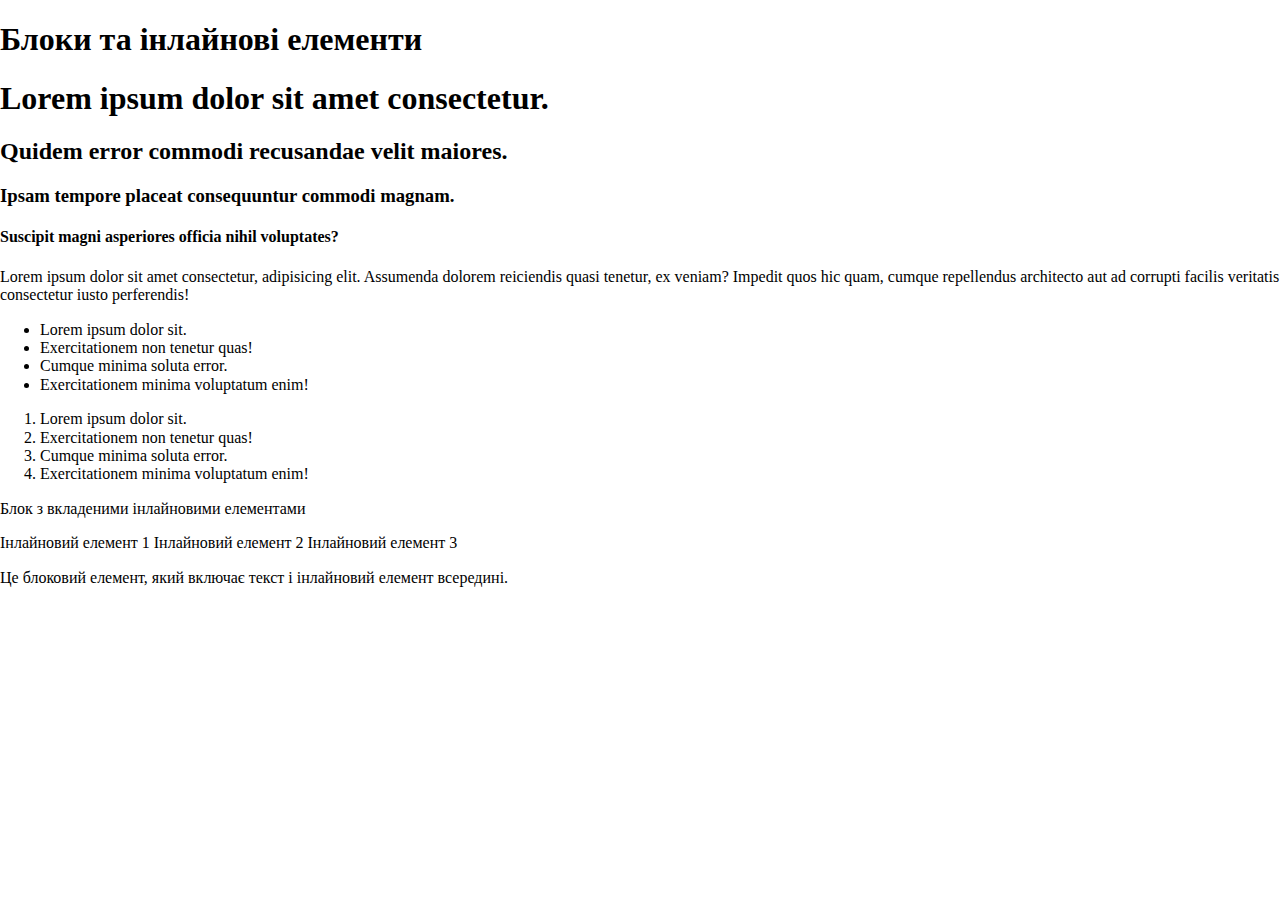
<file: index.html>
<!DOCTYPE html>
<html lang="en">
<head>
    <meta charset="UTF-8">
    <meta name="viewport" content="width=device-width, initial-scale=1.0">
    <title>Document</title>
    <link rel="stylesheet" href="normalize.css">
    <link rel="stylesheet" href="styles.css">

</head>
<body>
    <h1>Блоки та інлайнові елементи</h1>
    <h1>Lorem ipsum dolor sit amet consectetur.</h1>
    <h2>Quidem error commodi recusandae velit maiores.</h2>
    <h3>Ipsam tempore placeat consequuntur commodi magnam.</h3>
    <h4>Suscipit magni asperiores officia nihil voluptates?</h4>

    <p>Lorem ipsum dolor sit amet consectetur, adipisicing elit. Assumenda dolorem reiciendis quasi tenetur, ex veniam? Impedit quos hic quam, cumque repellendus architecto aut ad corrupti facilis veritatis consectetur iusto perferendis!</p>

<ul>
    <li>Lorem ipsum dolor sit.</li>
    <li>Exercitationem non tenetur quas!</li>
    <li>Cumque minima soluta error.</li>
    <li>Exercitationem minima voluptatum enim!</li>
</ul>
<ol>
    <li>Lorem ipsum dolor sit.</li>
    <li>Exercitationem non tenetur quas!</li>
    <li>Cumque minima soluta error.</li>
    <li>Exercitationem minima voluptatum enim!</li>
</ol>
   

    <div class="block-element">
        <p>Блок з вкладеними інлайновими елементами</p>
        <span class="inline-element">Інлайновий елемент 1</span>
        <span class="inline-element">Інлайновий елемент 2</span>
        <span class="inline-element">Інлайновий елемент 3</span>
    </div>

   
    <div class="block-element text-wrapper">
        <p>Це блоковий елемент, який включає текст і <span class="inline-element">інлайновий елемент</span> всередині.</p>
    </div>
</body>
</html>
</file>
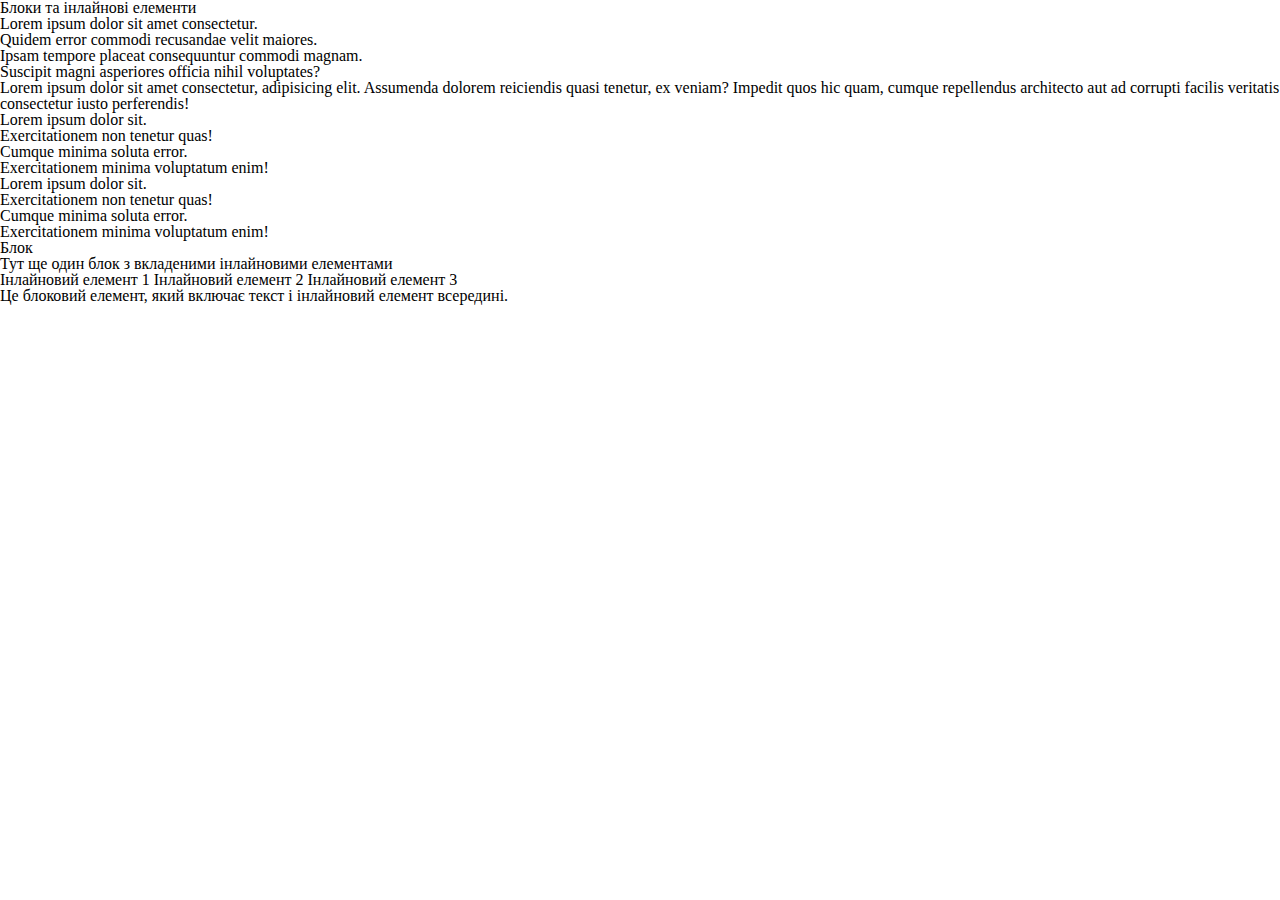
<file: page-1.html>
<!DOCTYPE html>
<html lang="en">

<head>
    <meta charset="UTF-8">
    <meta name="viewport" content="width=device-width, initial-scale=1.0">
    <title>Document</title>
    <link rel="stylesheet" href="reset.css">
    <link rel="stylesheet" href="styles.css">

</head>

<body>
    <h1>Блоки та інлайнові елементи</h1>
    <h1>Lorem ipsum dolor sit amet consectetur.</h1>
    <h2>Quidem error commodi recusandae velit maiores.</h2>
    <h3>Ipsam tempore placeat consequuntur commodi magnam.</h3>
    <h4>Suscipit magni asperiores officia nihil voluptates?</h4>

    <p>Lorem ipsum dolor sit amet consectetur, adipisicing elit. Assumenda dolorem reiciendis quasi tenetur, ex veniam?
        Impedit quos hic quam, cumque repellendus architecto aut ad corrupti facilis veritatis consectetur iusto
        perferendis!</p>

    <ul>
        <li>Lorem ipsum dolor sit.</li>
        <li>Exercitationem non tenetur quas!</li>
        <li>Cumque minima soluta error.</li>
        <li>Exercitationem minima voluptatum enim!</li>
    </ul>
    <ol>
        <li>Lorem ipsum dolor sit.</li>
        <li>Exercitationem non tenetur quas!</li>
        <li>Cumque minima soluta error.</li>
        <li>Exercitationem minima voluptatum enim!</li>
    </ol>

    <div class="block-element">Блок
    </div>


    <div class="block-element">
        <p>Тут ще один блок з вкладеними інлайновими елементами</p>
        <span class="inline-element">Інлайновий елемент 1</span>
        <span class="inline-element">Інлайновий елемент 2</span>
        <span class="inline-element">Інлайновий елемент 3</span>
    </div>


    <div class="block-element text-wrapper">
        <p>Це блоковий елемент, який включає текст і <span class="inline-element">інлайновий елемент</span> всередині.
        </p>
    </div>
</body>

</html>
</file>
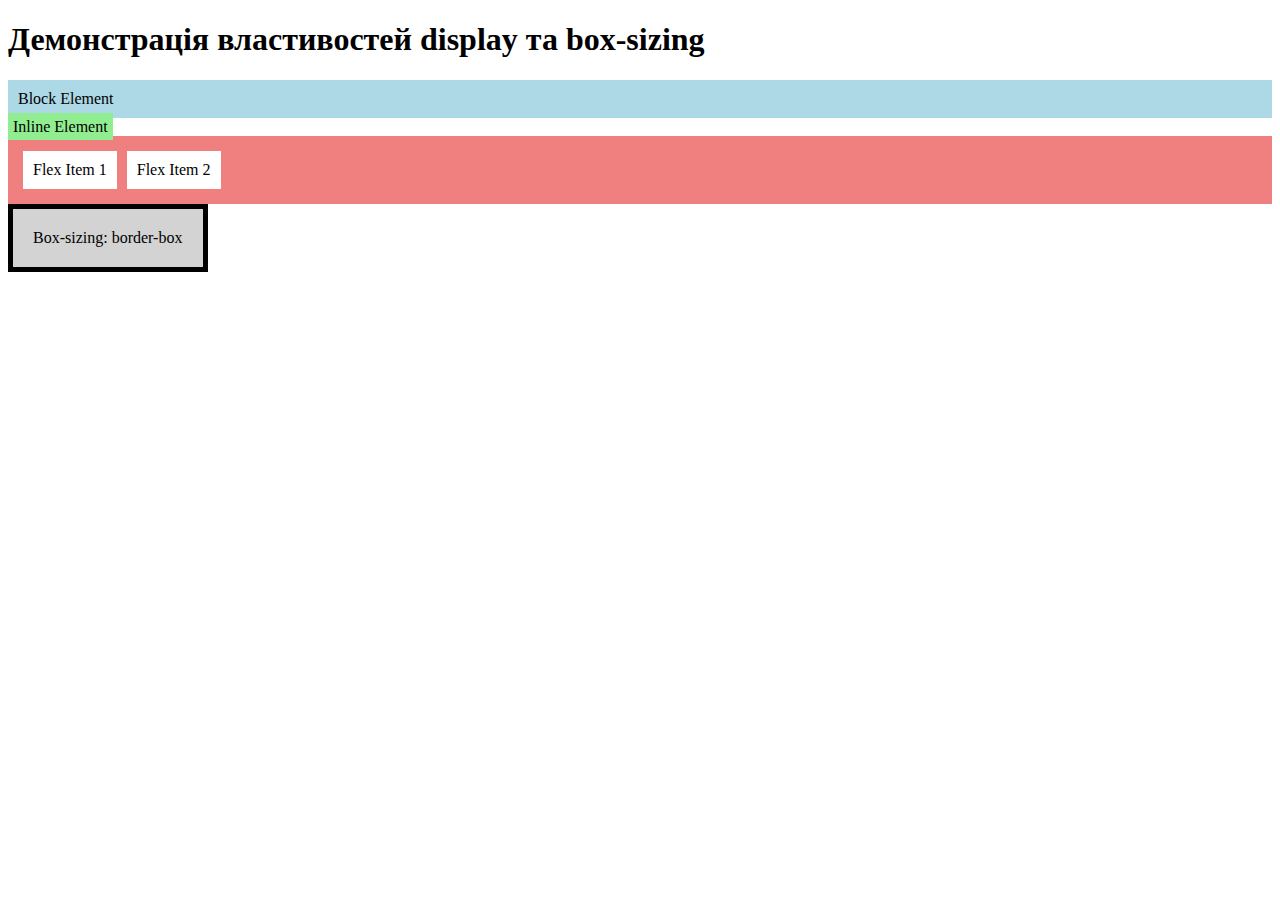
<file: page-2.html>
<!DOCTYPE html>
<html lang="uk">
<head>
    <meta charset="UTF-8">
    <meta name="viewport" content="width=device-width, initial-scale=1.0">
    <title>Властивості display та box-sizing</title>
    <link rel="stylesheet" href="styles.css">
</head>
<body>
    <h1>Демонстрація властивостей display та box-sizing</h1>

    
    <div class="display-block">Block Element</div>
    <span class="display-inline">Inline Element</span>
    <div class="display-flex">
        <div>Flex Item 1</div>
        <div>Flex Item 2</div>
    </div>

    
    <div class="box-sizing-example">Box-sizing: border-box</div>
</body>
</html>
</file>
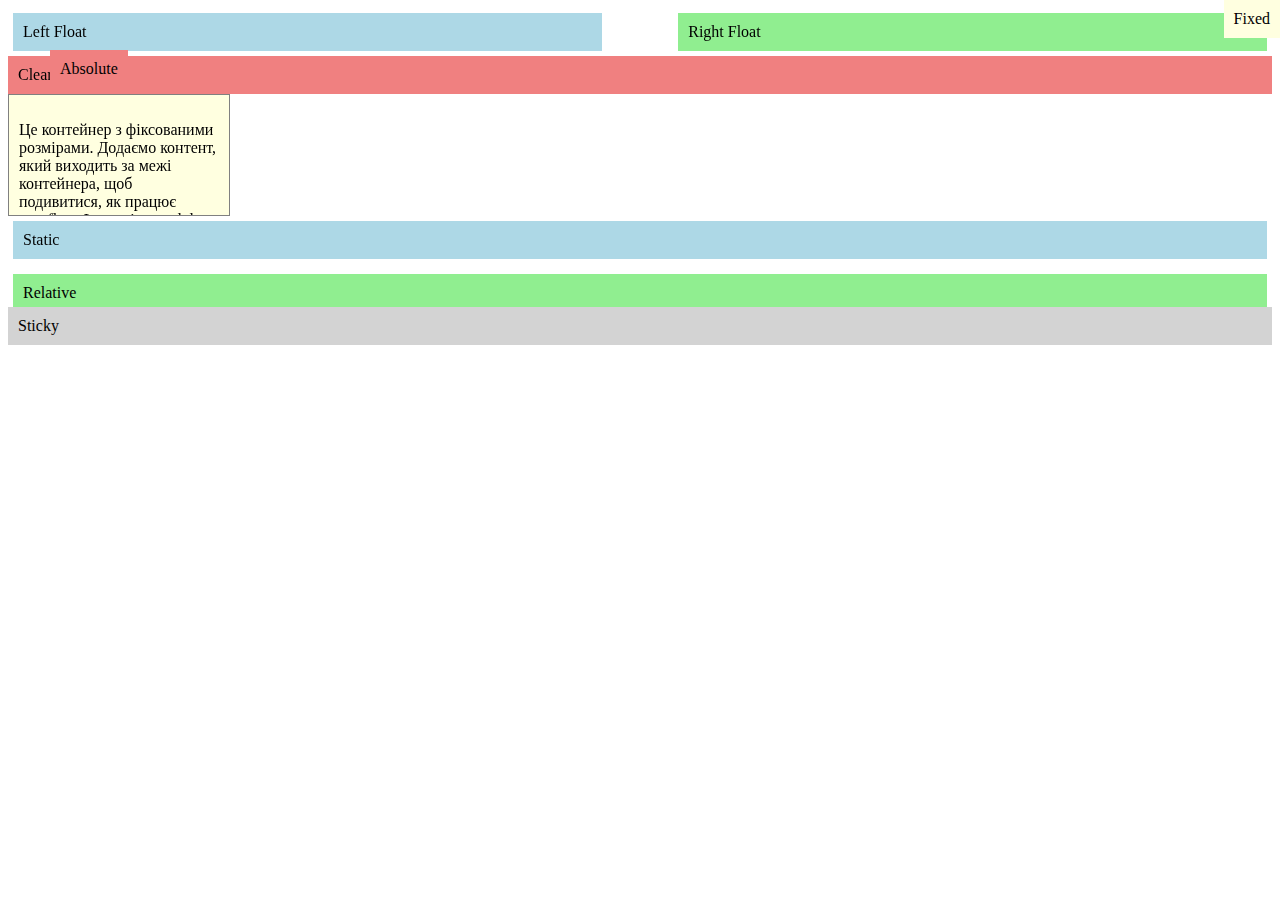
<file: page-3.html>
<!DOCTYPE html>
<html lang="en">

<head>
    <meta charset="UTF-8">
    <meta name="viewport" content="width=device-width, initial-scale=1.0">
    <title>Document</title>
    <link rel="stylesheet" href="styles.css">
</head>

<body>

    <div class="float-left">Left Float</div>
    <div class="float-right">Right Float</div>
    <div class="float-clear">Clear Both</div>


    <div class="overflow-container">
        <p>Це контейнер з фіксованими розмірами. Додаємо контент, який виходить за межі контейнера, щоб подивитися, як
            працює overflow. Lorem ipsum dolor sit amet consectetur adipisicing elit. Non culpa, assumenda voluptatem
            quo esse voluptates.</p>
    </div>

    <div class="position-static">Static</div>
    <div class="position-relative">Relative</div>
    <div class="position-absolute">Absolute</div>
    <div class="position-fixed">Fixed</div>
    <div class="position-sticky">Sticky</div>


</body>

</html>
</file>
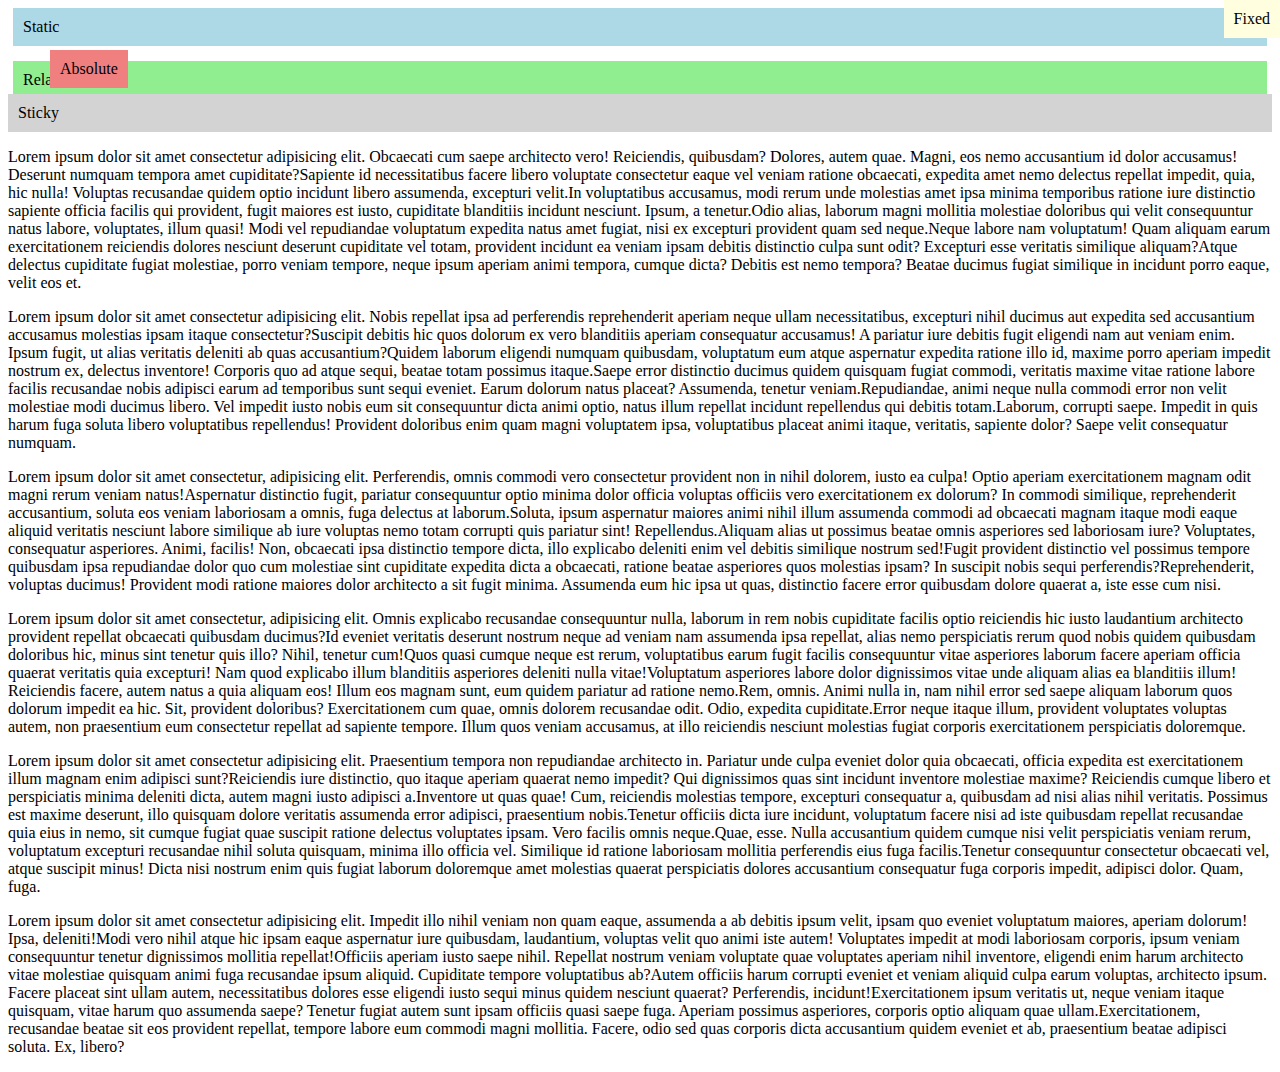
<file: page-4.html>
<!DOCTYPE html>
<html lang="en">

<head>
    <meta charset="UTF-8">
    <meta name="viewport" content="width=device-width, initial-scale=1.0">
    <title>Document</title>
    <link rel="stylesheet" href="styles.css">
</head>

<body>
    <div class="position-static">Static</div>
    <div class="position-relative">Relative</div>
    <div class="position-absolute">Absolute</div>
    <div class="position-fixed">Fixed</div>
    <div class="position-sticky">Sticky</div>
    <p><span>Lorem ipsum dolor sit amet consectetur adipisicing elit. Obcaecati cum saepe architecto vero! Reiciendis,
            quibusdam? Dolores, autem quae. Magni, eos nemo accusantium id dolor accusamus! Deserunt numquam tempora
            amet cupiditate?</span><span>Sapiente id necessitatibus facere libero voluptate consectetur eaque vel veniam
            ratione obcaecati, expedita amet nemo delectus repellat impedit, quia, hic nulla! Voluptas recusandae quidem
            optio incidunt libero assumenda, excepturi velit.</span><span>In voluptatibus accusamus, modi rerum unde
            molestias amet ipsa minima temporibus ratione iure distinctio sapiente officia facilis qui provident, fugit
            maiores est iusto, cupiditate blanditiis incidunt nesciunt. Ipsum, a tenetur.</span><span>Odio alias,
            laborum magni mollitia molestiae doloribus qui velit consequuntur natus labore, voluptates, illum quasi!
            Modi vel repudiandae voluptatum expedita natus amet fugiat, nisi ex excepturi provident quam sed
            neque.</span><span>Neque labore nam voluptatum! Quam aliquam earum exercitationem reiciendis dolores
            nesciunt deserunt cupiditate vel totam, provident incidunt ea veniam ipsam debitis distinctio culpa sunt
            odit? Excepturi esse veritatis similique aliquam?</span><span>Atque delectus cupiditate fugiat molestiae,
            porro veniam tempore, neque ipsum aperiam animi tempora, cumque dicta? Debitis est nemo tempora? Beatae
            ducimus fugiat similique in incidunt porro eaque, velit eos et.</span></p>
    <p><span>Lorem ipsum dolor sit amet consectetur adipisicing elit. Nobis repellat ipsa ad perferendis reprehenderit
            aperiam neque ullam necessitatibus, excepturi nihil ducimus aut expedita sed accusantium accusamus molestias
            ipsam itaque consectetur?</span><span>Suscipit debitis hic quos dolorum ex vero blanditiis aperiam
            consequatur accusamus! A pariatur iure debitis fugit eligendi nam aut veniam enim. Ipsum fugit, ut alias
            veritatis deleniti ab quas accusantium?</span><span>Quidem laborum eligendi numquam quibusdam, voluptatum
            eum atque aspernatur expedita ratione illo id, maxime porro aperiam impedit nostrum ex, delectus inventore!
            Corporis quo ad atque sequi, beatae totam possimus itaque.</span><span>Saepe error distinctio ducimus quidem
            quisquam fugiat commodi, veritatis maxime vitae ratione labore facilis recusandae nobis adipisci earum ad
            temporibus sunt sequi eveniet. Earum dolorum natus placeat? Assumenda, tenetur
            veniam.</span><span>Repudiandae, animi neque nulla commodi error non velit molestiae modi ducimus libero.
            Vel impedit iusto nobis eum sit consequuntur dicta animi optio, natus illum repellat incidunt repellendus
            qui debitis totam.</span><span>Laborum, corrupti saepe. Impedit in quis harum fuga soluta libero
            voluptatibus repellendus! Provident doloribus enim quam magni voluptatem ipsa, voluptatibus placeat animi
            itaque, veritatis, sapiente dolor? Saepe velit consequatur numquam.</span></p>
    <p><span>Lorem ipsum dolor sit amet consectetur, adipisicing elit. Perferendis, omnis commodi vero consectetur
            provident non in nihil dolorem, iusto ea culpa! Optio aperiam exercitationem magnam odit magni rerum veniam
            natus!</span><span>Aspernatur distinctio fugit, pariatur consequuntur optio minima dolor officia voluptas
            officiis vero exercitationem ex dolorum? In commodi similique, reprehenderit accusantium, soluta eos veniam
            laboriosam a omnis, fuga delectus at laborum.</span><span>Soluta, ipsum aspernatur maiores animi nihil illum
            assumenda commodi ad obcaecati magnam itaque modi eaque aliquid veritatis nesciunt labore similique ab iure
            voluptas nemo totam corrupti quis pariatur sint! Repellendus.</span><span>Aliquam alias ut possimus beatae
            omnis asperiores sed laboriosam iure? Voluptates, consequatur asperiores. Animi, facilis! Non, obcaecati
            ipsa distinctio tempore dicta, illo explicabo deleniti enim vel debitis similique nostrum
            sed!</span><span>Fugit provident distinctio vel possimus tempore quibusdam ipsa repudiandae dolor quo cum
            molestiae sint cupiditate expedita dicta a obcaecati, ratione beatae asperiores quos molestias ipsam? In
            suscipit nobis sequi perferendis?</span><span>Reprehenderit, voluptas ducimus! Provident modi ratione
            maiores dolor architecto a sit fugit minima. Assumenda eum hic ipsa ut quas, distinctio facere error
            quibusdam dolore quaerat a, iste esse cum nisi.</span></p>
    <p><span>Lorem ipsum dolor sit amet consectetur, adipisicing elit. Omnis explicabo recusandae consequuntur nulla,
            laborum in rem nobis cupiditate facilis optio reiciendis hic iusto laudantium architecto provident repellat
            obcaecati quibusdam ducimus?</span><span>Id eveniet veritatis deserunt nostrum neque ad veniam nam assumenda
            ipsa repellat, alias nemo perspiciatis rerum quod nobis quidem quibusdam doloribus hic, minus sint tenetur
            quis illo? Nihil, tenetur cum!</span><span>Quos quasi cumque neque est rerum, voluptatibus earum fugit
            facilis consequuntur vitae asperiores laborum facere aperiam officia quaerat veritatis quia excepturi! Nam
            quod explicabo illum blanditiis asperiores deleniti nulla vitae!</span><span>Voluptatum asperiores labore
            dolor dignissimos vitae unde aliquam alias ea blanditiis illum! Reiciendis facere, autem natus a quia
            aliquam eos! Illum eos magnam sunt, eum quidem pariatur ad ratione nemo.</span><span>Rem, omnis. Animi nulla
            in, nam nihil error sed saepe aliquam laborum quos dolorum impedit ea hic. Sit, provident doloribus?
            Exercitationem cum quae, omnis dolorem recusandae odit. Odio, expedita cupiditate.</span><span>Error neque
            itaque illum, provident voluptates voluptas autem, non praesentium eum consectetur repellat ad sapiente
            tempore. Illum quos veniam accusamus, at illo reiciendis nesciunt molestias fugiat corporis exercitationem
            perspiciatis doloremque.</span></p>
    <p><span>Lorem ipsum dolor sit amet consectetur adipisicing elit. Praesentium tempora non repudiandae architecto in.
            Pariatur unde culpa eveniet dolor quia obcaecati, officia expedita est exercitationem illum magnam enim
            adipisci sunt?</span><span>Reiciendis iure distinctio, quo itaque aperiam quaerat nemo impedit? Qui
            dignissimos quas sint incidunt inventore molestiae maxime? Reiciendis cumque libero et perspiciatis minima
            deleniti dicta, autem magni iusto adipisci a.</span><span>Inventore ut quas quae! Cum, reiciendis molestias
            tempore, excepturi consequatur a, quibusdam ad nisi alias nihil veritatis. Possimus est maxime deserunt,
            illo quisquam dolore veritatis assumenda error adipisci, praesentium nobis.</span><span>Tenetur officiis
            dicta iure incidunt, voluptatum facere nisi ad iste quibusdam repellat recusandae quia eius in nemo, sit
            cumque fugiat quae suscipit ratione delectus voluptates ipsam. Vero facilis omnis neque.</span><span>Quae,
            esse. Nulla accusantium quidem cumque nisi velit perspiciatis veniam rerum, voluptatum excepturi recusandae
            nihil soluta quisquam, minima illo officia vel. Similique id ratione laboriosam mollitia perferendis eius
            fuga facilis.</span><span>Tenetur consequuntur consectetur obcaecati vel, atque suscipit minus! Dicta nisi
            nostrum enim quis fugiat laborum doloremque amet molestias quaerat perspiciatis dolores accusantium
            consequatur fuga corporis impedit, adipisci dolor. Quam, fuga.</span></p>
    <p><span>Lorem ipsum dolor sit amet consectetur adipisicing elit. Impedit illo nihil veniam non quam eaque,
            assumenda a ab debitis ipsum velit, ipsam quo eveniet voluptatum maiores, aperiam dolorum! Ipsa,
            deleniti!</span><span>Modi vero nihil atque hic ipsam eaque aspernatur iure quibusdam, laudantium, voluptas
            velit quo animi iste autem! Voluptates impedit at modi laboriosam corporis, ipsum veniam consequuntur
            tenetur dignissimos mollitia repellat!</span><span>Officiis aperiam iusto saepe nihil. Repellat nostrum
            veniam voluptate quae voluptates aperiam nihil inventore, eligendi enim harum architecto vitae molestiae
            quisquam animi fuga recusandae ipsum aliquid. Cupiditate tempore voluptatibus ab?</span><span>Autem officiis
            harum corrupti eveniet et veniam aliquid culpa earum voluptas, architecto ipsum. Facere placeat sint ullam
            autem, necessitatibus dolores esse eligendi iusto sequi minus quidem nesciunt quaerat? Perferendis,
            incidunt!</span><span>Exercitationem ipsum veritatis ut, neque veniam itaque quisquam, vitae harum quo
            assumenda saepe? Tenetur fugiat autem sunt ipsam officiis quasi saepe fuga. Aperiam possimus asperiores,
            corporis optio aliquam quae ullam.</span><span>Exercitationem, recusandae beatae sit eos provident repellat,
            tempore labore eum commodi magni mollitia. Facere, odio sed quas corporis dicta accusantium quidem eveniet
            et ab, praesentium beatae adipisci soluta. Ex, libero?</span></p>



</body>

</html>
</file>
<file: styles.css>
.display-block {
    display: block;
    background-color: lightblue;
    padding: 10px;
}

.display-inline {
    display: inline;
    background-color: lightgreen;
    padding: 5px;
}

.display-flex {
    display: flex;
    background-color: lightcoral;
    padding: 10px;
}

.display-flex div {
    padding: 10px;
    margin: 5px;
    background-color: white;
}


.box-sizing-example {
    width: 200px;
    padding: 20px;
    border: 5px solid black;
    box-sizing: border-box;
    background-color: lightgray;
}

.float-left {
    float: left;
    width: 45%;
    background-color: lightblue;
    padding: 10px;
    margin: 5px;
}

.float-right {
    float: right;
    width: 45%;
    background-color: lightgreen;
    padding: 10px;
    margin: 5px;
}

.float-clear {
    clear: both;
    background-color: lightcoral;
    padding: 10px;
    margin-top: 10px;
}

.overflow-container {
    width: 200px;
    height: 100px;
    overflow: auto;
    /* Можна використовувати hidden, scroll, auto */
    background-color: lightyellow;
    padding: 10px;
    border: 1px solid gray;
}

.position-static {
    position: static;
    background-color: lightblue;
    padding: 10px;
    margin: 5px;
}

.position-relative {
    position: relative;
    top: 10px;
    background-color: lightgreen;
    padding: 10px;
    margin: 5px;
}

.position-absolute {
    position: absolute;
    top: 50px;
    left: 50px;
    background-color: lightcoral;
    padding: 10px;
}

.position-fixed {
    position: fixed;
    top: 0;
    right: 0;
    background-color: lightyellow;
    padding: 10px;
}

.position-sticky {
    position: sticky;
    top: 20px;
    background-color: lightgray;
    padding: 10px;
}
</file>
